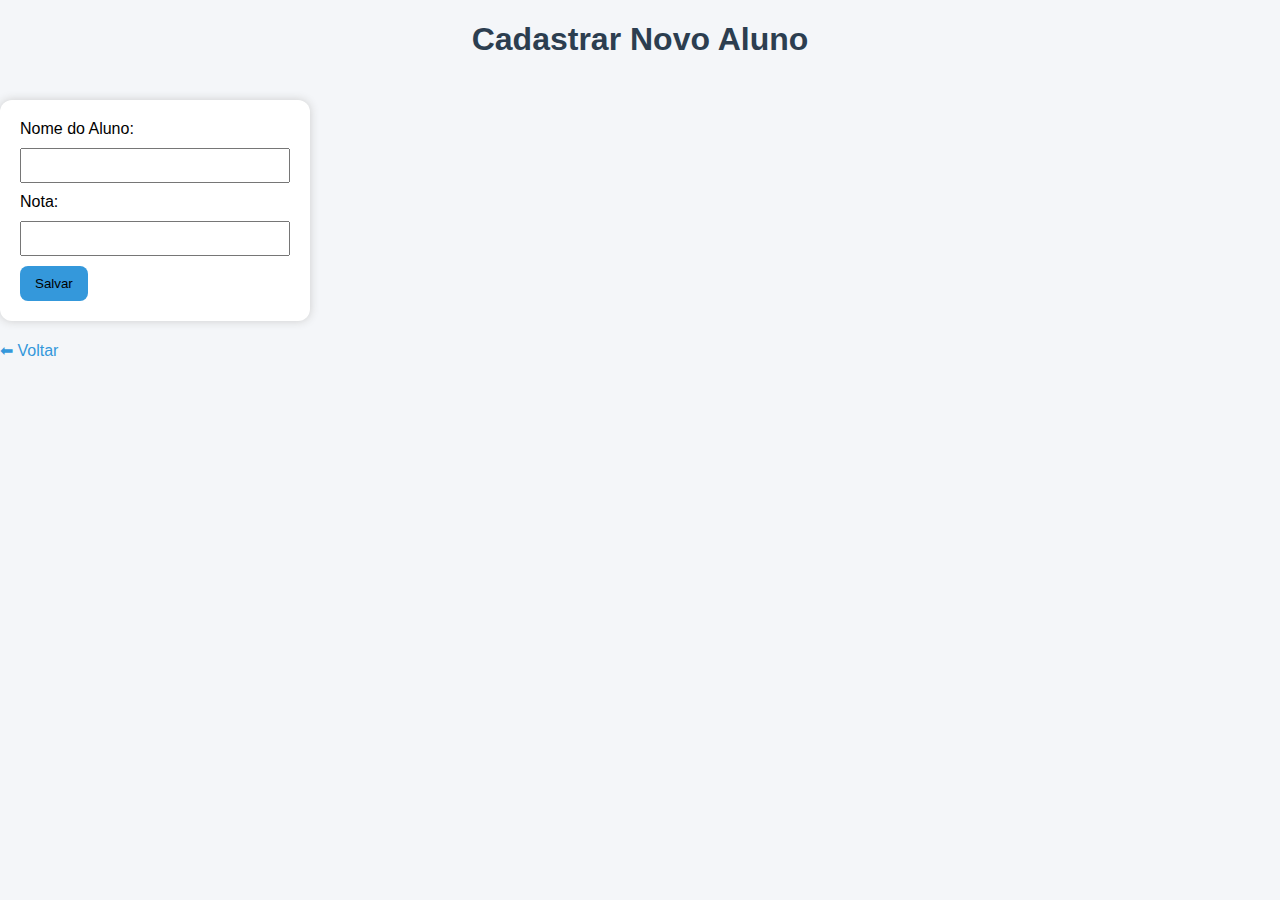
<file: templates/cadastro.html>
<!DOCTYPE html>
<html lang="pt-BR">
<head>
    <meta charset="UTF-8">
    <title>Cadastrar Aluno</title>
    <link rel="stylesheet" href="/static/style.css">
</head>
<body>
    <h1> Cadastrar Novo Aluno</h1>

    <form action="/cadastro" method="post">
        <label>Nome do Aluno:</label>
        <input type="text" name="nome" required>

        <label>Nota:</label>
        <input type="number" name="nota" required>

        <button type="submit" class="botao">Salvar</button>
    </form>

    <a href="/" class="voltar">⬅ Voltar</a>
</body>
</file>
<file: static/style.css>
body {
    font-family: "Segoe UI", Arial, sans-serif;
    background-color: #f4f6f9;
    margin: 0;
    padding: 0;
}

.container {
    width: 70%;
    margin: 40px auto;
    background-color: #fff;
    border-radius: 10px;
    box-shadow: 0 4px 8px rgba(0,0,0,0.1);
    padding: 30px;
}

/* Título */
h1 {
    text-align: center;
    color: #2c3e50;
}

/* Tabela */
table {
    width: 100%;
    border-collapse: collapse;
    margin-top: 20px;
}

th, td {
    text-align: center;
    padding: 12px;
    border-bottom: 1px solid #ddd;
}

th {
    background-color: #3498db;
    color: white;
    text-transform: uppercase;
    letter-spacing: 1px;
}

/* Classes condicionais */
.aprovado {
    background-color: #d4edda;
    color: #155724;
}

.reprovado {
    background-color: #f8d7da;
    color: #721c24;
}

/* Hover */
tr:hover {
    background-color: #e8f4fd;
    transition: 0.3s;
}


.botao {
    background: #3498db;
    color: black;
    padding: 10px 15px;
    border-radius: 8px;
    text-decoration: none;
    border: none;
    cursor: pointer;
}

.botao:hover {
    background-color: #0996f4;
}

.voltar {
    display: block;
    margin-top: 20px;
    color: #3498db;
    text-decoration: none;
}

form {
    display: inline-block;
    background: white;
    padding: 20px;
    border-radius: 12px;
    box-shadow: 0 0 10px #ccc;
    margin-top: 20px;
}

input {
    display: block;
    margin: 10px auto;
    padding: 8px;
    width: 250px;
}
</file>
